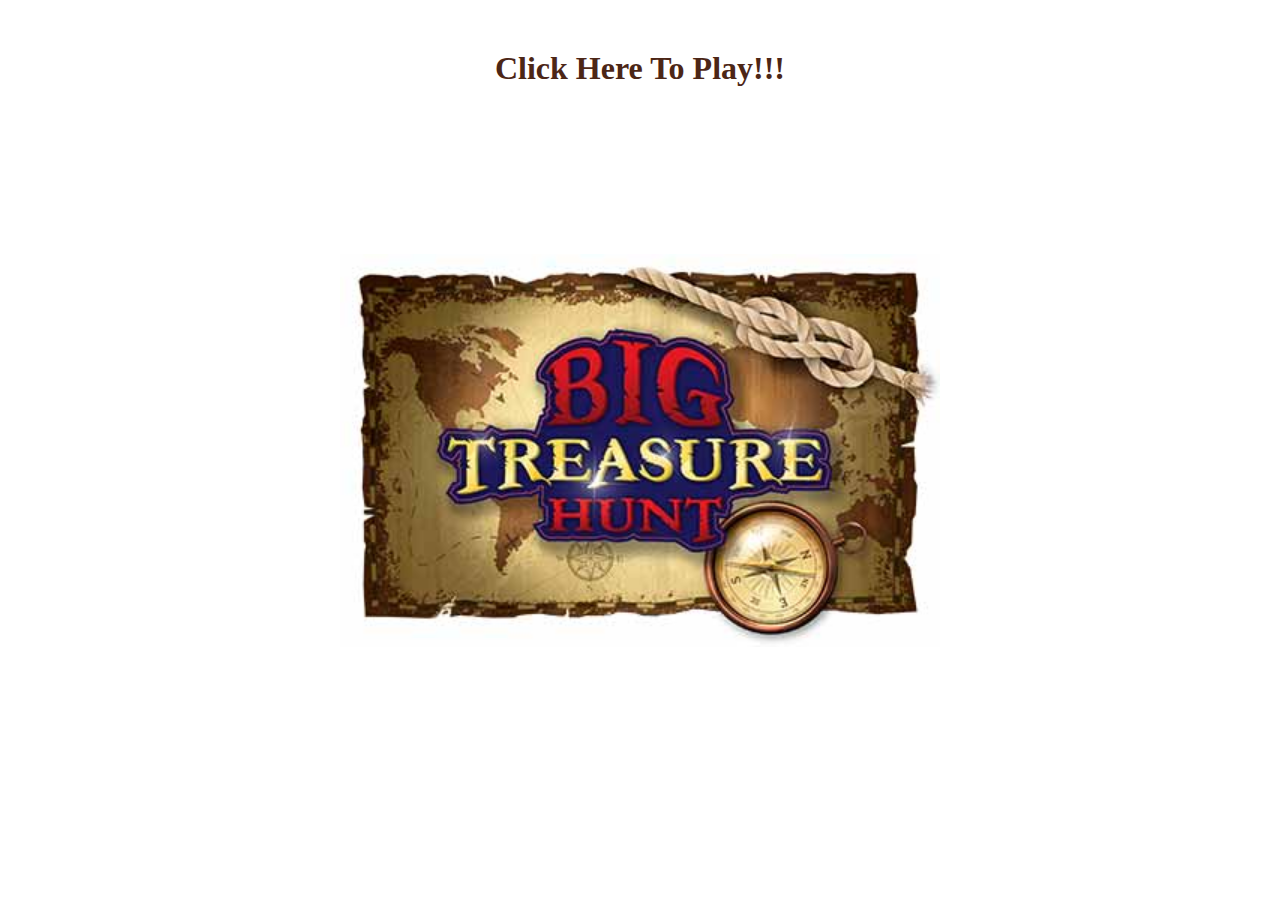
<file: index.html>
<!DOCTYPE html>
<html lang="en">
<head>
    <meta charset="UTF-8">
    <meta name="viewport" content="width=device-width, initial-scale=1.0">
    <meta http-equiv="X-UA-Compatible" content="ie=edge">
    <link href="images/background-image.png" rel="shortcut icon">
    <link href="css/style.css" rel="stylesheet" type="text/css">
    <title>Treasure Finder</title>
</head>
<body>
    <div id="link">
        <h1><a  id="play" href="play.html">Click Here To Play!!!</a></h1>
    </div>
</body>
</html>
</file>
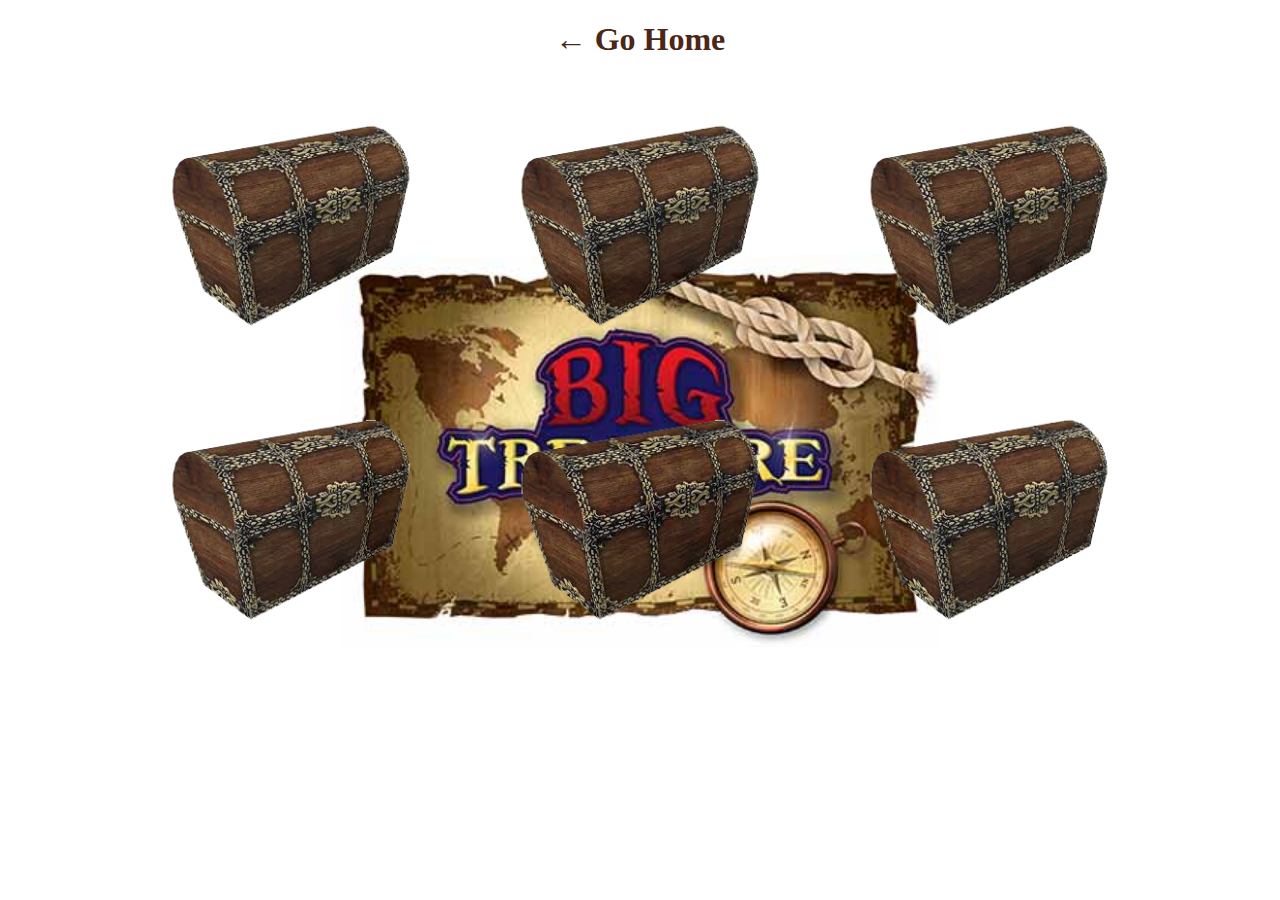
<file: play.html>
<!DOCTYPE html>
<html lang="en">
<head>
    <meta charset="UTF-8">
    <meta name="viewport" content="width=device-width, initial-scale=1.0">
    <meta http-equiv="X-UA-Compatible" content="ie=edge">
    <link href="images/background-image.png" rel="shortcut icon">
    <link href="css/style.css" rel="stylesheet" type="text/css">
    <title>Treasure Finder</title>
</head>
<body>
    <div id="boxes">
        <h1><a id="play" href="index.html"> ← Go Home</a></h1>
        <img class="pic" id="pic1" src="images/treasureBox.png" onclick="check1()"/>
        <img class="pic" id="pic2" src="images/treasureBox.png" onclick="check2()"/>
        <img class="pic" id="pic3" src="images/treasureBox.png" onclick="check3()"/><br />
        <img class="pic" id="pic4" src="images/treasureBox.png" onclick="check4()"/>
        <img class="pic" id="pic5" src="images/treasureBox.png" onclick="check5()"/>
        <img class="pic" id="pic6" src="images/treasureBox.png" onclick="check6()"/>
    </div>
    <script src='js/app.js'></script>
</body>
</html>
</file>
<file: css/style.css>
body{
    margin: 0px;
    padding-bottom: 0px;
    background-image: url("../images/background-image.jpg");
    background-attachment: fixed;
    background-repeat: no-repeat;
    background-size: 600px;
    background-position-x: center;    
    background-position-y: center;
}
#play{
    text-decoration: none;
    color:#4C2616;    
    font-family: cursive;
}
#link{
    text-align: center;
    margin-top: 50px;
}
#boxes{
    text-align: center;
    margin: 20px;
}
.pic{
    cursor: pointer;
    opacity: 0.95;
    margin: 40px;
    cursor: pointer;
    height: 210px;
    width: 265px;
}
.pic:hover{
    opacity: 1;    
}
</file>
